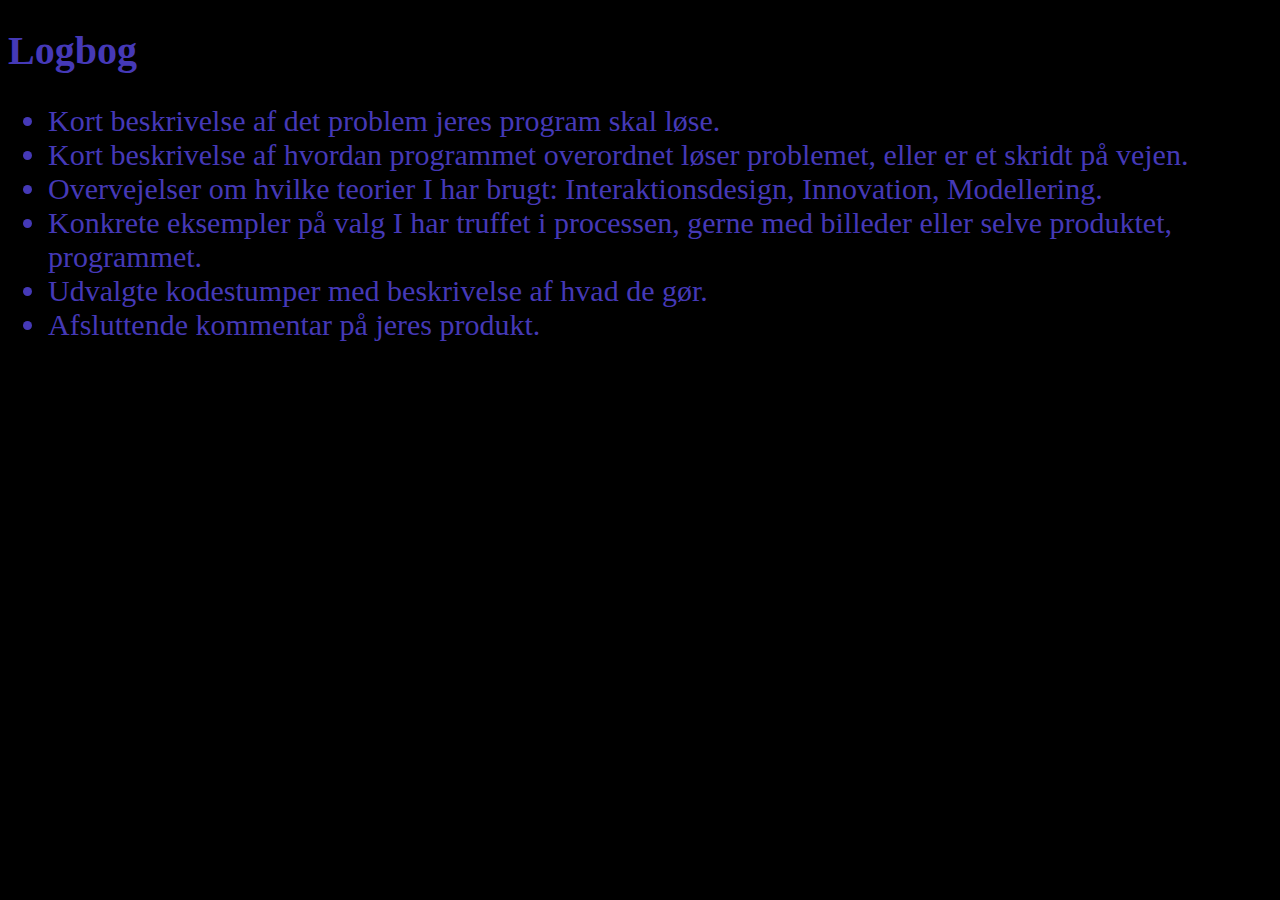
<file: hjemmeside/Logbog.html>
<!DOCTYPE html>
<html lang="en">
<head>
    <meta charset="UTF-8">
    <meta name="viewport" content="width=device-width, initial-scale=1.0">
    <title>Webteknologier</title>
    <link rel="stylesheet" href="ran.css">
</head>
<body>
    <h1 class="large-text">Logbog</h1>
    <ul class="medium-text" style="color: rgb(69, 57, 183);">
        <li>Kort beskrivelse af det problem jeres program skal løse.</li>
        <li>Kort beskrivelse af hvordan programmet overordnet løser problemet, eller er et skridt på vejen.</li>
        <li>Overvejelser om hvilke teorier I har brugt: Interaktionsdesign, Innovation, Modellering.</li>
        <li>Konkrete eksempler på valg I har truffet i processen, gerne med billeder eller selve produktet, programmet.</li>
        <li>Udvalgte kodestumper med beskrivelse af hvad de gør.</li>
        <li>Afsluttende kommentar på jeres produkt.</li>
    </ul>
</body>
</html>
</file>
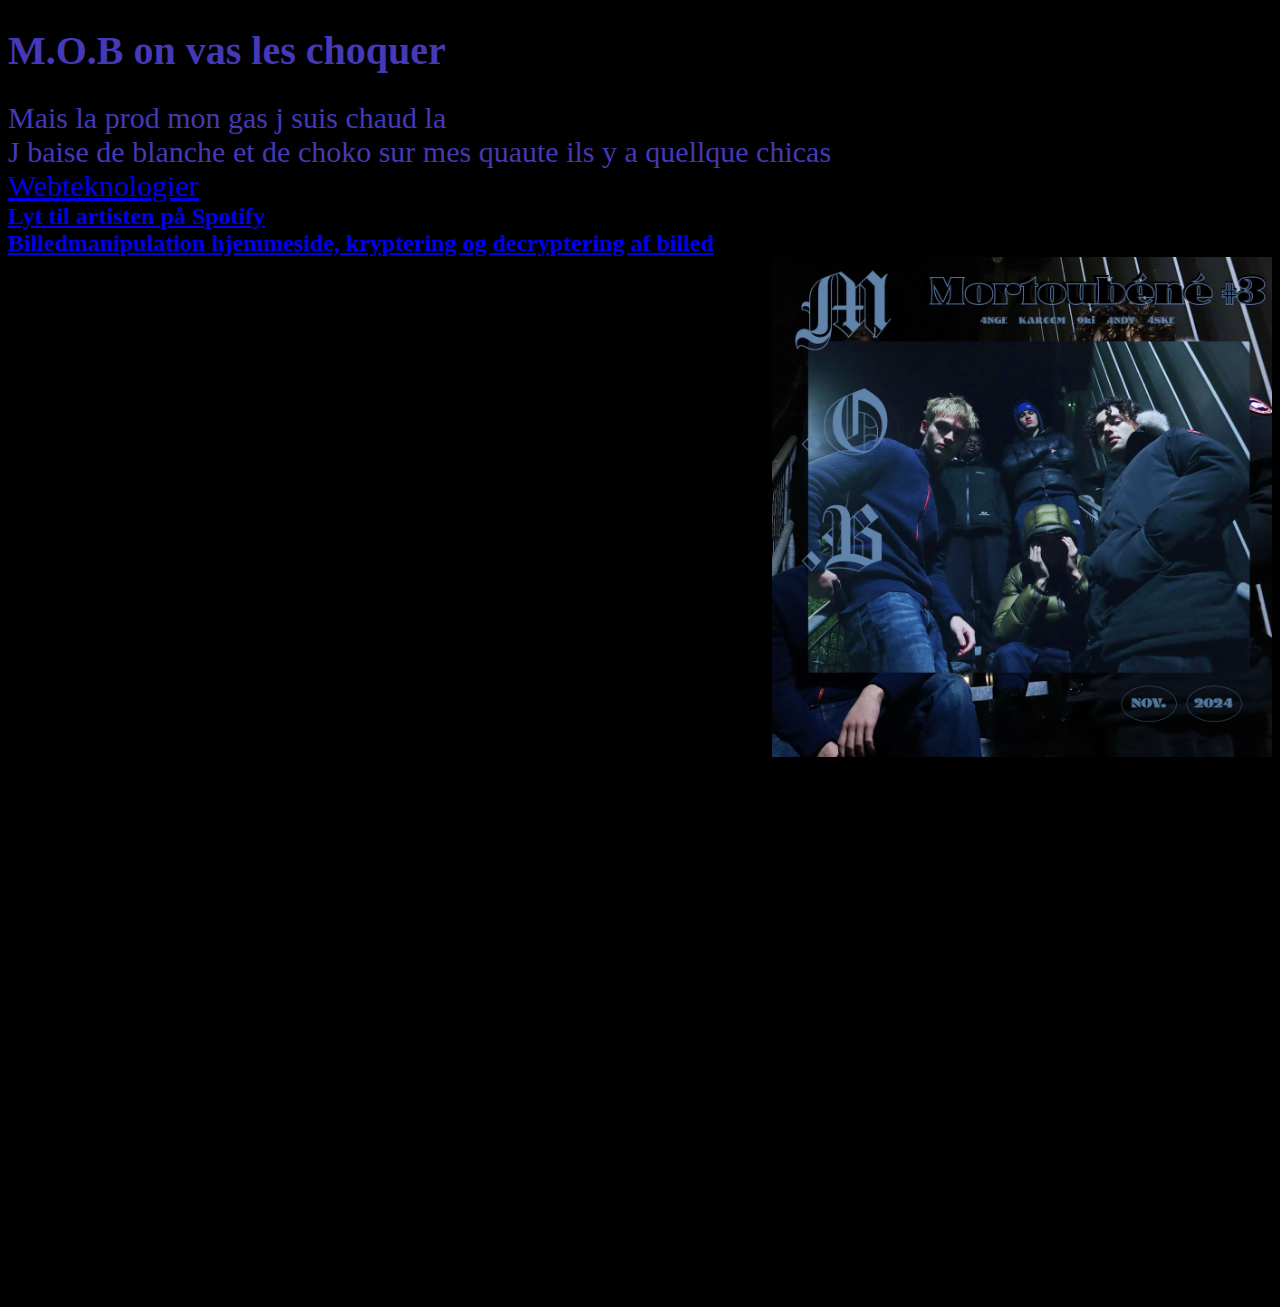
<file: hjemmeside/nydoc.html>
<!DOCTYPE html>
<html lang="da">
<head>
    <meta charset="UTF-8">
    <meta name="viewport" content="width=device-width, initial-scale=1.0">
    <link rel="stylesheet" href="ran.css">
    <title>Min Hjemmeside</title>
</head>
<body>
    <h1 >M.O.B on vas les choquer</h1> 
    <div class="medium-text">
        Mais la prod mon gas j suis chaud la
    </div>
    <div class="medium-text">
        J baise de blanche et de choko sur mes quaute ils y a quellque chicas 
    </div>

    <a href="Logbog.html" class="medium-text">Webteknologier</a>
</body>
</html>

    <div>
        <a href="https://open.spotify.com/artist/6ipGtqCmLgwmQwDPRwHPCn?si=sKMsZYLYQtm_BXHxNrDVyA" 
           target="_blank" 
           style="font-size: 24px; font-weight: bold;">
            Lyt til artisten på Spotify
        </a>
    </div>
    <div>
        <a href="/hjemmeside/Billedmanipulation-master/index.html"
        target="_blank" 
        style="font-size: 24px; font-weight: bold;">
        Billedmanipulation hjemmeside, kryptering og decryptering af billed</a>
    </div>
    <div style="text-align: right;">
        <img src="billeder/mobpic.JPG" alt="navn på billed" style="width: 500px; height: auto;">
    </div>

    <iframe width="950" height="534" 
            src="https://www.youtube.com/embed/PRb81ANrO9o" 
            title="M.O.B - Mortoubéné #2 (Interlude)" 
            frameborder="0" 
            allow="accelerometer; autoplay; clipboard-write; encrypted-media; gyroscope; picture-in-picture; web-share" 
            referrerpolicy="strict-origin-when-cross-origin" 
            allowfullscreen>
    </iframe>
</file>
<file: hjemmeside/ran.css>
h1 {
    color: rgb(69, 57, 183);
    background-color: black;
    font-size: 40px;
}
body {
    background-color: rgb(0, 0, 0);
}
div {
    color: rgb(69, 57, 183);
}
.andytext {
    background-color: rgb(0, 0, 0);
}

.medium-text {
    font-size: 30px;
}
.small-text {
    font-size: 25px;
}
</file>
